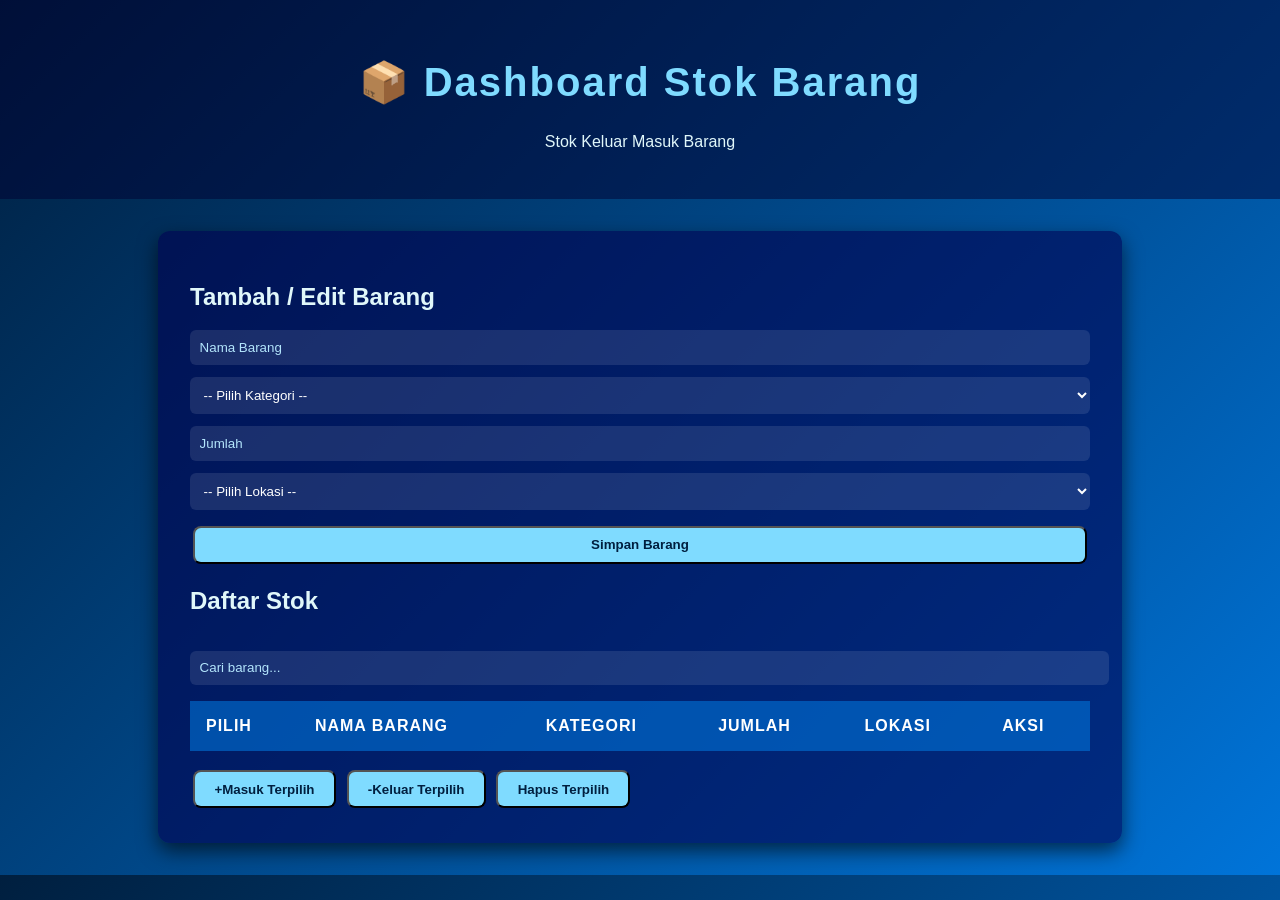
<file: index.html>
<!DOCTYPE html>
<html lang="id">
<head>
  <meta charset="UTF-8">
  <meta name="viewport" content="width=device-width, initial-scale=1.0">
  <title>Stok Barang</title>
  <link rel="stylesheet" href="style.css">
</head>
<body>
  <header>
    <h1>📦 Dashboard Stok Barang</h1>
    <p>Stok Keluar Masuk Barang</p>
  </header>

  <div class="container">
    <h2>Tambah / Edit Barang</h2>
    <form id="formBarang">
      <input type="text" id="nama" placeholder="Nama Barang" required>
      <!-- Dropdown kategori -->
      <select id="kategori" required>
        <option value="">-- Pilih Kategori --</option>
        <option value="pasir silika">pasir silika</option>
        <option value="karbon aktif">karbon aktif</option>
        <option value="zeolit">zeolit</option>
        <option value="resin">resin</option>
        <option value="pasir manganese">pasir manganese</option>
        <option value="spun 20 inch">spun 20 inch</option>
        <option value="spun 10 inch">spun 10 inch</option>
        <option value="sikat galon">sikat galon</option>
        <option value="tabung frp 1054">tabung frp 1054</option>
        <option value="tawas">tawas</option>
        <option value="head valve">head valve</option>
      </select>
      <input type="number" id="jumlah" placeholder="Jumlah" required>
      <!-- Dropdown lokasi -->
      <select id="lokasi" required>
        <option value="">-- Pilih Lokasi --</option>
        <option value="ruko bawah">ruko bawah</option>
        <option value="ruko atas">ruko atas</option>
        <option value="Gudang 1">Gudang 1</option>
        <option value="Gudang 2">Gudang 2</option>
        <option value="Gudang 3">Gudang 3</option>
      </select>
      <button type="submit" class="btn">Simpan Barang</button>
    </form>

    <h2>Daftar Stok</h2>
    <input type="text" id="search" placeholder="Cari barang...">
    <table id="tabelBarang">
      <thead>
        <tr>
          <th>Pilih</th>
          <th>Nama Barang</th>
          <th>Kategori</th>
          <th>Jumlah</th>
          <th>Lokasi</th>
          <th>Aksi</th>
        </tr>
      </thead>
      <tbody></tbody>
    </table>

    <div class="batch-actions">
      <button class="btn" onclick="batchMasuk()">+Masuk Terpilih</button>
      <button class="btn" onclick="batchKeluar()">-Keluar Terpilih</button>
      <button class="btn" onclick="batchHapus()">Hapus Terpilih</button>
    </div>
  </div>

  <script src="script.js"></script>
</body>
</html>
</file>
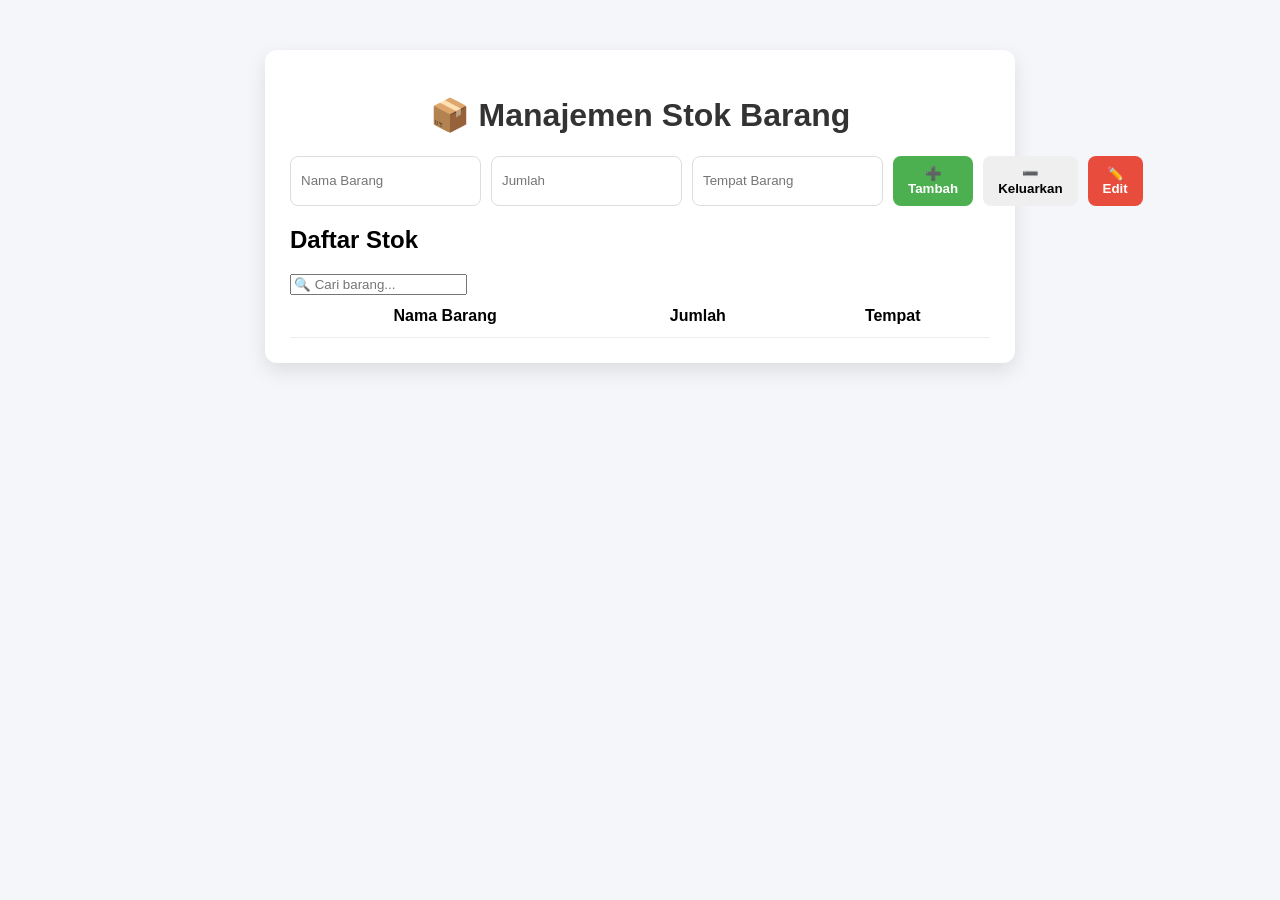
<file: stok barang ruko/index.html>
<!DOCTYPE html>
<html lang="id">
<head>
  <meta charset="UTF-8">
  <meta name="viewport" content="width=device-width, initial-scale=1.0">
  <title>Stok Barang</title>
  <link rel="stylesheet" href="style.css">
</head>
<body>
  <div class="container">
    <h1>📦 Manajemen Stok Barang</h1>
    
  <div class="form">
  <input type="text" id="namaBarang" placeholder="Nama Barang">
  <input type="number" id="jumlahBarang" placeholder="Jumlah">
  <input type="text" id="tempatBarang" placeholder="Tempat Barang">
  <button onclick="tambahBarang()">➕ Tambah</button>
  <button onclick="keluarkanBarang()">➖ Keluarkan</button>
  <button onclick="editBarang()">✏️ Edit</button>
</div>

<h2>Daftar Stok</h2>
<input type="text" id="searchBox" placeholder="🔍 Cari barang..." onkeyup="searchBarang()">

<table id="stokTable">
  <thead>
    <tr>
      <th>Nama Barang</th>
      <th>Jumlah</th>
      <th>Tempat</th>
    </tr>
  </thead>
  <tbody>
    <!-- Data akan muncul di sini -->
  </tbody>
</table>

  <script src="script.js"></script>
</body>
</html>
</file>
<file: style.css>
body {
  font-family: 'Poppins', sans-serif;
  background: linear-gradient(135deg, #001f3f, #0074D9);
  color: #e0f7fa;
  margin: 0;
  padding: 0;
}
header {
  text-align: center;
  padding: 2rem;
  background: rgba(0,0,50,0.5);
}
h1 {
  font-size: 2.5rem;
  letter-spacing: 2px;
  color: #7FDBFF;
}
.container {
  max-width: 900px;
  margin: 2rem auto;
  background: rgba(0,0,80,0.6);
  border-radius: 12px;
  padding: 2rem;
  box-shadow: 0 8px 20px rgba(0,0,0,0.6);
}
table {
  width: 100%;
  border-collapse: collapse;
  margin-top: 1rem;
}
th, td {
  padding: 1rem;
  text-align: left;
}
th {
  background: rgba(0,116,217,0.6);
  text-transform: uppercase;
  letter-spacing: 1px;
  color: #fff;
}
tr:nth-child(even) {
  background: rgba(0,116,217,0.2);
}
.btn {
  display: inline-block;
  padding: 0.6rem 1.2rem;
  margin: 0.2rem;
  border-radius: 8px;
  background: #7FDBFF;
  color: #001f3f;
  font-weight: bold;
  text-decoration: none;
  transition: 0.3s;
  cursor: pointer;
}
.btn:hover {
  background: #0074D9;
  color: #fff;
}
form {
  margin-top: 1rem;
  display: grid;
  gap: 0.8rem;
}
input, select {
  padding: 0.6rem;
  border-radius: 6px;
  border: none;
  outline: none;
  background: rgba(255,255,255,0.1);
  color: #fff;
}
input::placeholder {
  color: #b3e5fc;
}
#search {
  margin-top: 1rem;
  width: 100%;
}
.batch-actions {
  margin-top: 1rem;
}
option {
  color: #001f3f;
}
</file>
<file: stok barang ruko/style.css>
body {
  font-family: 'Segoe UI', sans-serif;
  background: #f4f6f9;
  margin: 0;
  padding: 0;
}

.container {
  max-width: 700px;
  margin: 50px auto;
  background: #fff;
  padding: 25px;
  border-radius: 12px;
  box-shadow: 0 8px 20px rgba(0,0,0,0.1);
}

h1 {
  text-align: center;
  color: #333;
}

.form {
  display: flex;
  gap: 10px;
  margin-bottom: 20px;
}

.form input {
  flex: 1;
  padding: 10px;
  border: 1px solid #ddd;
  border-radius: 8px;
}

.form button {
  padding: 10px 15px;
  border: none;
  border-radius: 8px;
  cursor: pointer;
  font-weight: bold;
}

.form button:first-of-type {
  background: #4CAF50;
  color: white;
}

.form button:last-of-type {
  background: #E74C3C;
  color: white;
}

table {
  width: 100%;
  border-collapse: collapse;
}

th, td {
  padding: 12px;
  text-align: center;
  border-bottom: 1px solid #eee;
}

tr:hover {
  background: #f9f9f9;
}
</file>
